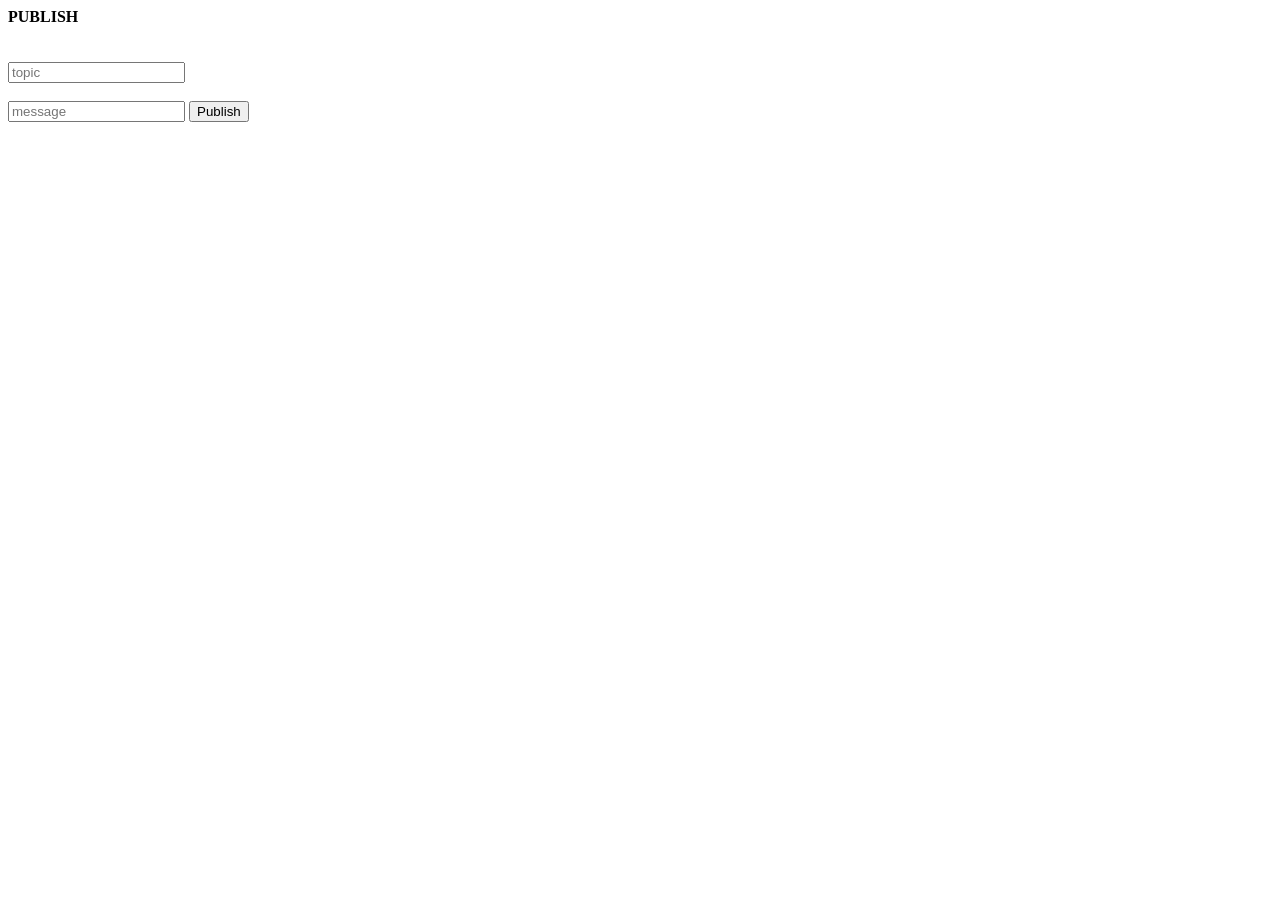
<file: templates/flask-as-publisher.html>
<!DOCTYPE html>
<html>

    <body>
            <div class="container">
                <label for="publish"><b> PUBLISH </br></br></label>
                    <form method="POST">
                            <br>
                            <input type="text" placeholder="topic" name="channel" required></br>
                            <br> <input type="text" placeholder="message" name="data" required>
                            <input type="submit" value="Publish">
                        </form>       

        <!--button type="button" onclick="alert('Hello world!')">Publisher</button-->
         
        </body>

</html>
</file>
